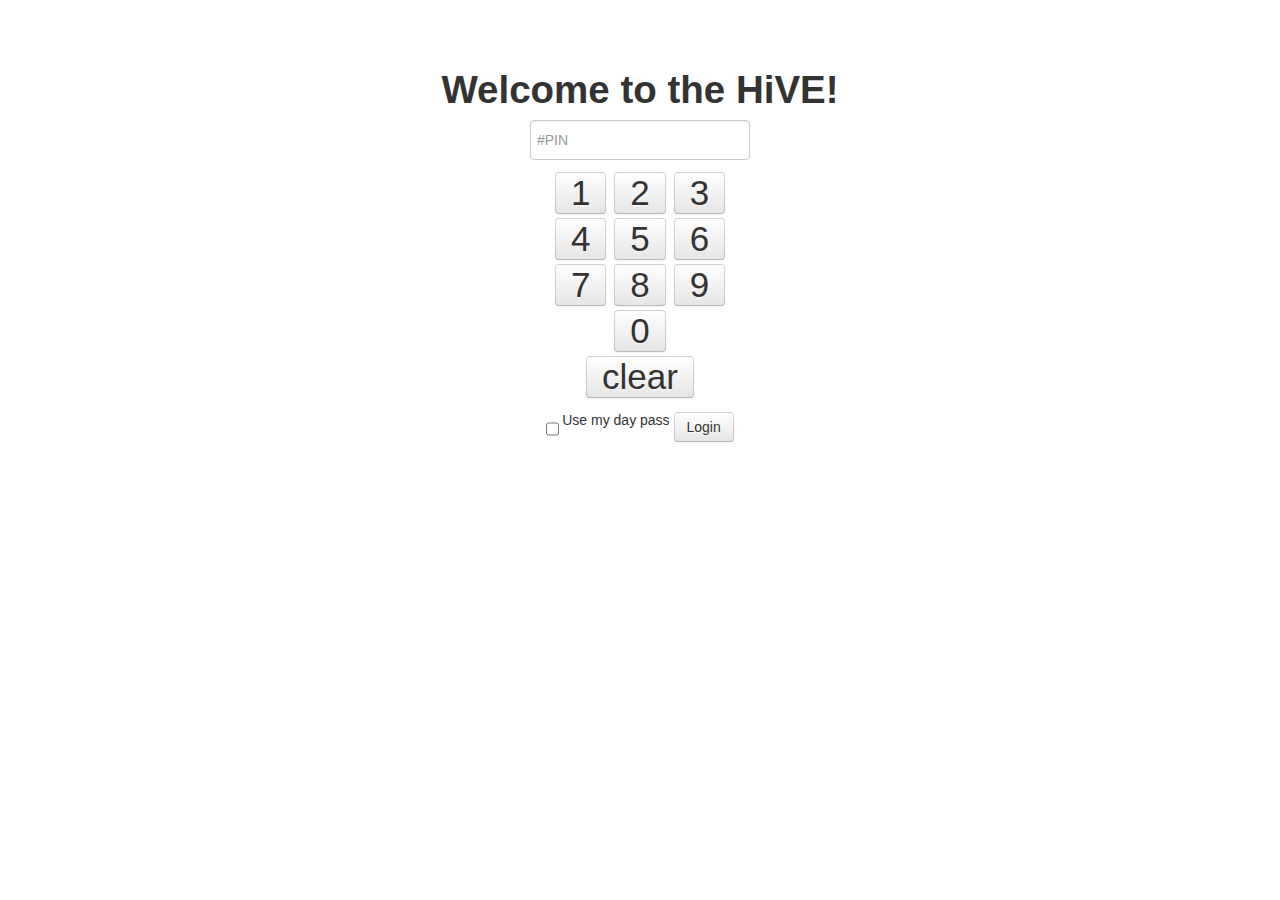
<file: hive/templates/index.html>
<!DOCTYPE html>
<html lang="en">
  <head>
    <meta charset="utf-8">
    <title></title>

    <!-- Le styles -->
    <link href="css/bootstrap.css" rel="stylesheet">
    <link href="css/style.css" rel="stylesheet">
    <link href="css/bootstrap-responsive.css" rel="stylesheet">

    <!-- HTML5 shim, for IE6-8 support of HTML5 elements -->
    <!--[if lt IE 9]>
      <script src="http://html5shim.googlecode.com/svn/trunk/html5.js"></script>
    <![endif]-->

    <!-- Fav and touch icons -->
    <link rel="shortcut icon" href="../assets/ico/favicon.ico">
    <link rel="apple-touch-icon-precomposed" sizes="144x144" href="../assets/ico/apple-touch-icon-144-precomposed.png">
    <link rel="apple-touch-icon-precomposed" sizes="114x114" href="../assets/ico/apple-touch-icon-114-precomposed.png">
    <link rel="apple-touch-icon-precomposed" sizes="72x72" href="../assets/ico/apple-touch-icon-72-precomposed.png">
    <link rel="apple-touch-icon-precomposed" href="../assets/ico/apple-touch-icon-57-precomposed.png">

  </head>

  <body>

    <!-- 
    <div class="navbar navbar-inverse navbar-fixed-top">
      <div class="navbar-inner">
        <div class="container-fluid">
          <a class="btn btn-navbar" data-toggle="collapse" data-target=".nav-collapse">
            <span class="icon-bar"></span>
            <span class="icon-bar"></span>
            <span class="icon-bar"></span>
          </a>
          <a class="brand" href="#">Project name</a>
          <div class="nav-collapse collapse">
            <p class="navbar-text pull-right">
              Logged in as <a href="#" class="navbar-link">Username</a>
            </p>
            <ul class="nav">
              <li class="active"><a href="#">Home</a></li>
              <li><a href="#about">About</a></li>
              <li><a href="#contact">Contact</a></li>
            </ul>
          </div>
        </div>
      </div>
    </div>
    -->

    <div class="container-fluid">
      <div class="row-fluid">

        <!-- <div class="span3">
          <div class="well sidebar-nav">
            <ul class="nav nav-list">
              <li class="nav-header">Sidebar</li>
              <li class="active"><a href="#">Link</a></li>
              <li><a href="#">Link</a></li>
              <li><a href="#">Link</a></li>
              <li><a href="#">Link</a></li>
              <li class="nav-header">Sidebar</li>
              <li><a href="#">Link</a></li>
              <li><a href="#">Link</a></li>
              <li><a href="#">Link</a></li>
              <li><a href="#">Link</a></li>
              <li><a href="#">Link</a></li>
              <li><a href="#">Link</a></li>
              <li class="nav-header">Sidebar</li>
              <li><a href="#">Link</a></li>
              <li><a href="#">Link</a></li>
              <li><a href="#">Link</a></li>
            </ul>
          </div>
        </div>--><!--/span-->
        <div class="span12">
          <div class="pin">
            <h1>Welcome to the HiVE!</h1>

            <div class="">
              <form class="form-inline">
                <input id="pin-input" type="text" placeholder="#PIN">

                <div class="keyboard">
                  <button class="btn keyboard-btn" value="1">1</button>
                  <button class="btn keyboard-btn" value="2">2</button>
                  <button class="btn keyboard-btn" value="3">3</button>
                  <br/>
                  <button class="btn keyboard-btn" value="4">4</button>
                  <button class="btn keyboard-btn" value="5">5</button>
                  <button class="btn keyboard-btn" value="6">6</button>
                  </br>
                  <button class="btn keyboard-btn" value="7">7</button>
                  <button class="btn keyboard-btn" value="8">8</button>
                  <button class="btn keyboard-btn" value="9">9</button>
                  <br/>
                  <button class="btn keyboard-btn" value="0">0</button>
                  <br />
                  <button class="btn keyboard-btn" onclick="clearPin();">clear</button>
                </div>
                <label class="checkbox">
                  <input type="checkbox">Use my day pass 
                </label>               
                <button type="submit" class="btn">Login</button>
              </form>
                </div>

          </div>

          <div class="row-fluid">
            <div class="span4">
              <p></p>
            </div><!--/span-->
            <div class="span4">
              <p></p>
            </div><!--/span-->
            <div class="span4">
            </div><!--/span-->
          </div><!--/row-->
        </div><!--/span-->
      </div><!--/row-->

<!-- 
      <footer>
      </footer>
      -->

    </div><!--/.fluid-container-->

    <!-- Le javascript
    ================================================== -->
    <!-- Placed at the end of the document so the pages load faster -->
    <script src="js/jquery.js"></script>
    <script src="js/keyboard.js"></script>
    <!-- 
    <script src="../assets/js/bootstrap-transition.js"></script>
    <script src="../assets/js/bootstrap-alert.js"></script>
    <script src="../assets/js/bootstrap-modal.js"></script>
    <script src="../assets/js/bootstrap-dropdown.js"></script>
    <script src="../assets/js/bootstrap-scrollspy.js"></script>
    <script src="../assets/js/bootstrap-tab.js"></script>
    <script src="../assets/js/bootstrap-tooltip.js"></script>
    <script src="../assets/js/bootstrap-popover.js"></script>
    <script src="../assets/js/bootstrap-button.js"></script>
    <script src="../assets/js/bootstrap-collapse.js"></script>
    <script src="../assets/js/bootstrap-carousel.js"></script>
    <script src="../assets/js/bootstrap-typeahead.js"></script>
    -->

  </body>
</html>
</file>
<file: hive/templates/css/style.css>
body {
    padding-top: 60px;
    padding-bottom: 40px;
}

.sidebar-nav {
    padding: 9px 0;
}

.pin {
  text-align: center;
}

.pin input {
  height: 30px;
}

.keyboard {
    margin: 10px;
}

.keyboard-btn {
    margin: 2px;
    padding: 10px 15px;
    font-size: 2.5em;
}
</file>
